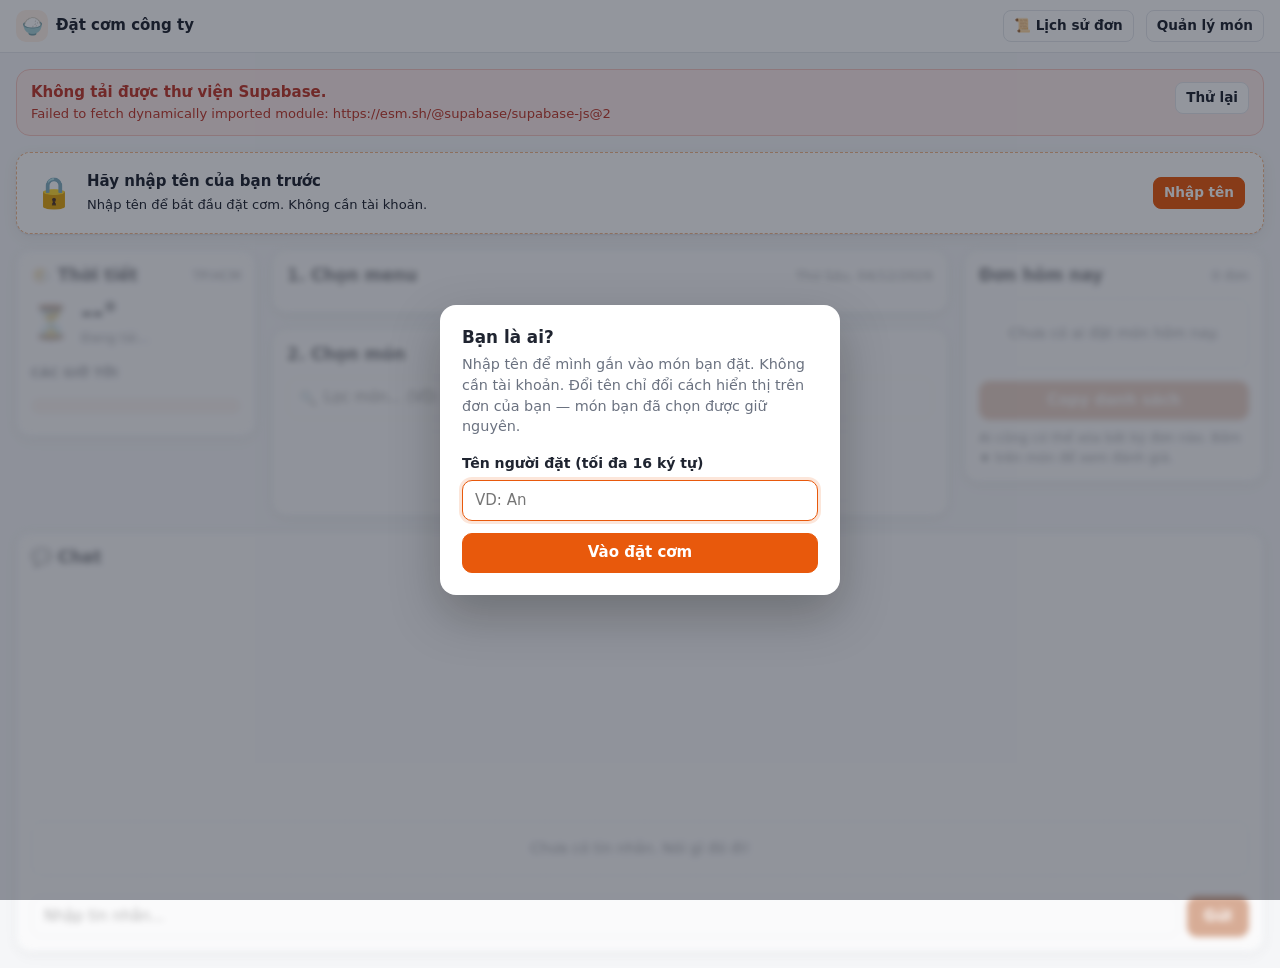
<file: index.html>
<!DOCTYPE html>
<html lang="vi">
<head>
  <meta charset="UTF-8" />
  <meta name="viewport" content="width=device-width, initial-scale=1" />
  <title>Đặt cơm công ty</title>
  <link rel="stylesheet" href="css/style.css" />
  <link rel="icon" href="data:image/svg+xml,<svg xmlns='http://www.w3.org/2000/svg' viewBox='0 0 100 100'><text y='.9em' font-size='90'>🍚</text></svg>" />
</head>
<body>
  <header class="topbar">
    <div class="brand">
      <span class="logo">🍚</span>
      <span class="text">Đặt cơm công ty</span>
    </div>
    <div class="spacer"></div>
    <button id="notifBtn" class="btn btn-ghost btn-sm notif-btn hidden" type="button"
            aria-pressed="false" title="Thông báo tin nhắn và nhắc đặt cơm">🔕</button>
    <button id="personChip" class="person-chip hidden" type="button" title="Đổi tên người đặt">
      <span class="name" id="personChipName"></span>
      <span class="hint">Đổi</span>
    </button>
    <a class="btn btn-ghost btn-sm" href="history.html">📜 Lịch sử đơn</a>
    <a class="btn btn-ghost btn-sm" href="setup.html">Quản lý món</a>
  </header>

  <main class="page">
    <div id="configBanner" class="banner banner-warn hidden">
      <div>
        <strong>Chưa cấu hình Supabase.</strong>
        Mở <code>js/config.js</code> và điền <code>SUPABASE_URL</code> +
        <code>SUPABASE_ANON_KEY</code>. Hướng dẫn chi tiết trong <code>docs/cai-dat.md</code>.
      </div>
    </div>

    <div id="errorBanner" class="banner banner-error hidden">
      <div style="flex:1">
        <strong id="errorTitle">Có lỗi xảy ra.</strong>
        <div id="errorMessage" class="small"></div>
      </div>
      <button id="retryBtn" class="btn btn-sm" type="button">Thử lại</button>
    </div>

    <div id="lockNotice" class="lock-notice hidden">
      <span class="lock-icon">🔒</span>
      <div>
        <strong>Hãy nhập tên của bạn trước</strong>
        <div class="small">Nhập tên để bắt đầu đặt cơm. Không cần tài khoản.</div>
      </div>
      <button type="button" class="btn btn-primary btn-sm" id="lockEnterBtn">Nhập tên</button>
    </div>

    <div class="layout locked" id="mainContent">
      <aside class="weather-panel">
        <div class="card weather-card">
          <div class="section-head">
            <h2>🌤️ Thời tiết</h2>
            <span class="small muted" id="weatherCity">TP.HCM</span>
          </div>
          <div class="weather-now">
            <span class="weather-icon" id="weatherIcon">⏳</span>
            <div class="weather-now-text">
              <div class="weather-temp" id="weatherTemp">--°</div>
              <div class="small muted" id="weatherLabel">Đang tải...</div>
            </div>
          </div>
          <div class="weather-meta" id="weatherMeta"></div>
          <div class="weather-subtitle">Các giờ tới</div>
          <div class="weather-hours" id="weatherHours"></div>
          <div class="weather-evening" id="weatherEvening"></div>
          <p class="small muted weather-updated" id="weatherUpdated"></p>
        </div>

        <div class="card top-dishes-card hidden" id="topDishesCard">
          <div class="section-head">
            <h2>🔥 Món đặt nhiều</h2>
            <span class="small muted">30 ngày</span>
          </div>
          <div class="top-dishes-list" id="topDishesList"></div>
        </div>
      </aside>

      <section>
        <div class="my-pick-bar hidden" id="myPickBar">
          <span class="my-pick-icon">🍱</span>
          <span class="my-pick-text" id="myPickText"></span>
          <span class="small muted">Bấm món khác để đổi</span>
        </div>

        <div class="card">
          <div class="section-head">
            <h2>1. Chọn menu</h2>
            <span class="small muted" id="todayLabel"></span>
          </div>
          <div class="menu-cards" id="menuCards"></div>
        </div>

        <div class="card">
          <div class="section-head">
            <h2 id="dishSectionTitle">2. Chọn món</h2>
            <span class="small muted" id="dishCount"></span>
          </div>

          <div class="banner banner-lock hidden" id="lockBanner">
            🔒 <span id="lockBannerText">Đã chốt đơn hôm nay.</span>
            <a href="history.html">Xem lịch sử đơn</a>
          </div>

          <button type="button" class="btn-spin-banner hidden" id="spinFab" title="Gợi ý món cho tui">
            <span class="spin-fab-icon">🎲</span>
            <span class="spin-fab-text">Gợi ý món cho tui!!!</span>
          </button>

          <div class="dish-search">
            <span class="dish-search-icon" aria-hidden="true">🔍</span>
            <input id="dishSearch" class="input dish-search-input" type="search"
                   placeholder="Lọc món... (VD: Cơm, gà, sườn)" autocomplete="off"
                   aria-label="Lọc món theo tên" />
            <button type="button" class="dish-search-clear hidden" id="dishSearchClear"
                    aria-label="Xoá lọc">✕</button>
          </div>
          <div class="weather-picks hidden" id="weatherPicks">
            <div class="weather-picks-head">
              <span class="weather-picks-title">🍽️ Món gợi ý theo thời tiết</span>
              <span class="small muted" id="weatherPicksWhen"></span>
            </div>
            <p class="small weather-picks-advice" id="weatherAdvice"></p>
            <div class="weather-picks-list" id="weatherPicksList"></div>
          </div>

          <div id="dishArea">
            <div class="empty-state">Chọn menu ở trên để xem danh sách món.</div>
          </div>        </div>
      </section>

      <aside class="order-panel">
        <div class="card">
          <div class="section-head">
            <h2>Đơn hôm nay</h2>
            <span class="small muted" id="orderCount">0 đơn</span>
          </div>
          <ul class="order-list" id="orderList"></ul>
          <div class="empty-state" id="orderEmpty">Chưa có ai đặt món hôm nay.</div>
          <div style="margin-top:12px">
            <button id="copyBtn" class="btn btn-primary btn-block" type="button" disabled>
              Copy danh sách
            </button>
          </div>
          <p class="small muted" style="margin:8px 0 0">
            Ai cũng có thể xóa bất kỳ đơn nào. Bấm ★ trên món để xem đánh giá.
          </p>
        </div>
      </aside>

      <aside class="chat-panel">
        <div class="card chat-card">
          <div class="section-head">
            <h2>💬 Chat</h2>
            <span class="small muted" id="chatCount"></span>
          </div>
          <div class="chat-list" id="chatList"></div>
          <div class="empty-state chat-empty" id="chatEmpty">Chưa có tin nhắn. Nói gì đó đi!</div>
          <form class="chat-form" id="chatForm">
            <input id="chatInput" class="input chat-input" type="text" maxlength="300"
                   placeholder="Nhập tin nhắn..." autocomplete="off" />
            <button type="submit" class="btn btn-primary chat-send" id="chatSendBtn"
                    aria-label="Gửi">Gửi</button>
          </form>
        </div>
      </aside>
    </div>
  </main>

  <div class="modal-backdrop hidden" id="nameModal">
    <form class="modal" id="nameForm">
      <h2 id="nameModalTitle">Bạn là ai?</h2>
      <p>Nhập tên để mình gắn vào món bạn đặt. Không cần tài khoản.
        Đổi tên chỉ đổi cách hiển thị trên đơn của bạn — món bạn đã chọn được giữ nguyên.</p>
      <div class="field">
        <label for="nameInput">Tên người đặt (tối đa 16 ký tự)</label>
        <input id="nameInput" class="input" type="text" maxlength="16" autocomplete="name"
               placeholder="VD: An" required />
      </div>
      <button class="btn btn-primary btn-block" type="submit">Vào đặt cơm</button>
    </form>
  </div>

  <div class="toast-wrap" id="toastWrap"></div>

  <div class="modal-backdrop hidden" id="confirmModal">
    <div class="modal modal-confirm" role="alertdialog" aria-modal="true" aria-labelledby="confirmTitle">
      <h2 id="confirmTitle"></h2>
      <p id="confirmMessage"></p>
      <div class="confirm-actions">
        <button type="button" class="btn btn-yes" id="confirmYes">YES</button>
        <button type="button" class="btn btn-no" id="confirmNo">NO</button>
      </div>
    </div>
  </div>

  <div class="modal-backdrop hidden" id="spinModal">
    <div class="modal modal-spin" role="dialog" aria-modal="true" aria-label="Gợi ý món">
      <button type="button" class="spin-close" id="spinCloseBtn" aria-label="Đóng">✕</button>

      <div class="spin-header">
        <p class="spin-kicker">LUCKY FOOD</p>
        <h2>Hôm nay ăn gì?</h2>
      </div>

      <div class="spin-stage">
        <div class="spin-pointer" aria-hidden="true"></div>
        <div class="spin-wheel" id="spinWheelInner">
          <canvas id="spinCanvas"></canvas>
        </div>
        <button type="button" class="spin-go" id="spinGoBtn">QUAY NGAY</button>
      </div>

      <div class="spin-dish-name" id="spinDishName">Bấm QUAY để xem vận may!</div>

      <div class="spin-result hidden" id="spinResult">
        <div class="spin-result-card" id="spinResultCard"></div>
        <div class="spin-result-actions" id="spinResultActions">
          <button type="button" class="btn btn-yes" id="spinYesBtn">YES, chốt món</button>
          <button type="button" class="btn btn-no" id="spinNoBtn">NO, quay lại</button>
        </div>
      </div>
    </div>
  </div>

  <div class="modal-backdrop hidden" id="reviewModal">
    <div class="modal modal-wide" role="dialog" aria-modal="true" aria-labelledby="reviewDishName">
      <div class="modal-head">
        <div>
          <p class="small muted" style="margin:0">Đánh giá món</p>
          <h2 id="reviewDishName"></h2>
        </div>
        <button type="button" class="btn btn-ghost btn-sm" id="reviewCloseBtn" aria-label="Đóng">✕</button>
      </div>

      <div class="review-summary" id="reviewSummary"></div>

      <div class="review-form">
        <div class="star-input" id="reviewStarsInput" role="group" aria-label="Chọn số sao">
          <button type="button" class="rate-star" data-value="1" title="1 sao">☆</button>
          <button type="button" class="rate-star" data-value="2" title="2 sao">☆</button>
          <button type="button" class="rate-star" data-value="3" title="3 sao">☆</button>
          <button type="button" class="rate-star" data-value="4" title="4 sao">☆</button>
          <button type="button" class="rate-star" data-value="5" title="5 sao">☆</button>
        </div>
        <div class="small muted" id="reviewHint">Chọn 1–5 sao để gửi đánh giá.</div>
        <textarea id="reviewComment" class="input" rows="2" maxlength="300"
                  placeholder="Nhận xét (không bắt buộc) — VD: cơm nóng, sườn mềm..."></textarea>
        <button type="button" class="btn btn-primary btn-block" id="reviewSubmitBtn">Gửi đánh giá</button>
      </div>

      <h3 style="margin:16px 0 8px">Bình luận</h3>
      <ul class="review-list" id="reviewList"></ul>
      <div class="empty-state" id="reviewEmpty">Chưa có đánh giá nào — hãy là người đầu tiên.</div>
    </div>
  </div>

  <div class="remind-overlay hidden" id="remindOverlay" role="dialog" aria-modal="true" aria-labelledby="remindTitle">
    <div class="remind-card">
      <div class="remind-emoji">🍚</div>
      <h2 id="remindTitle">Đặt cơm ae ơi!!!</h2>
      <p class="remind-sub">
        Hôm nay chốt lúc <b>18:00</b> — còn lại <b id="remindLeft">90</b> phút.
      </p>
      <div class="remind-actions">
        <button type="button" class="btn btn-primary btn-lg" id="remindGo">Đặt ngay</button>
        <button type="button" class="btn btn-ghost" id="remindLater">Để sau 15'</button>
      </div>
    </div>
  </div>

  <div class="toast-stack" id="toastStack" aria-live="polite"></div>

  <script type="module" src="js/app.js"></script>
</body>
</html>
</file>
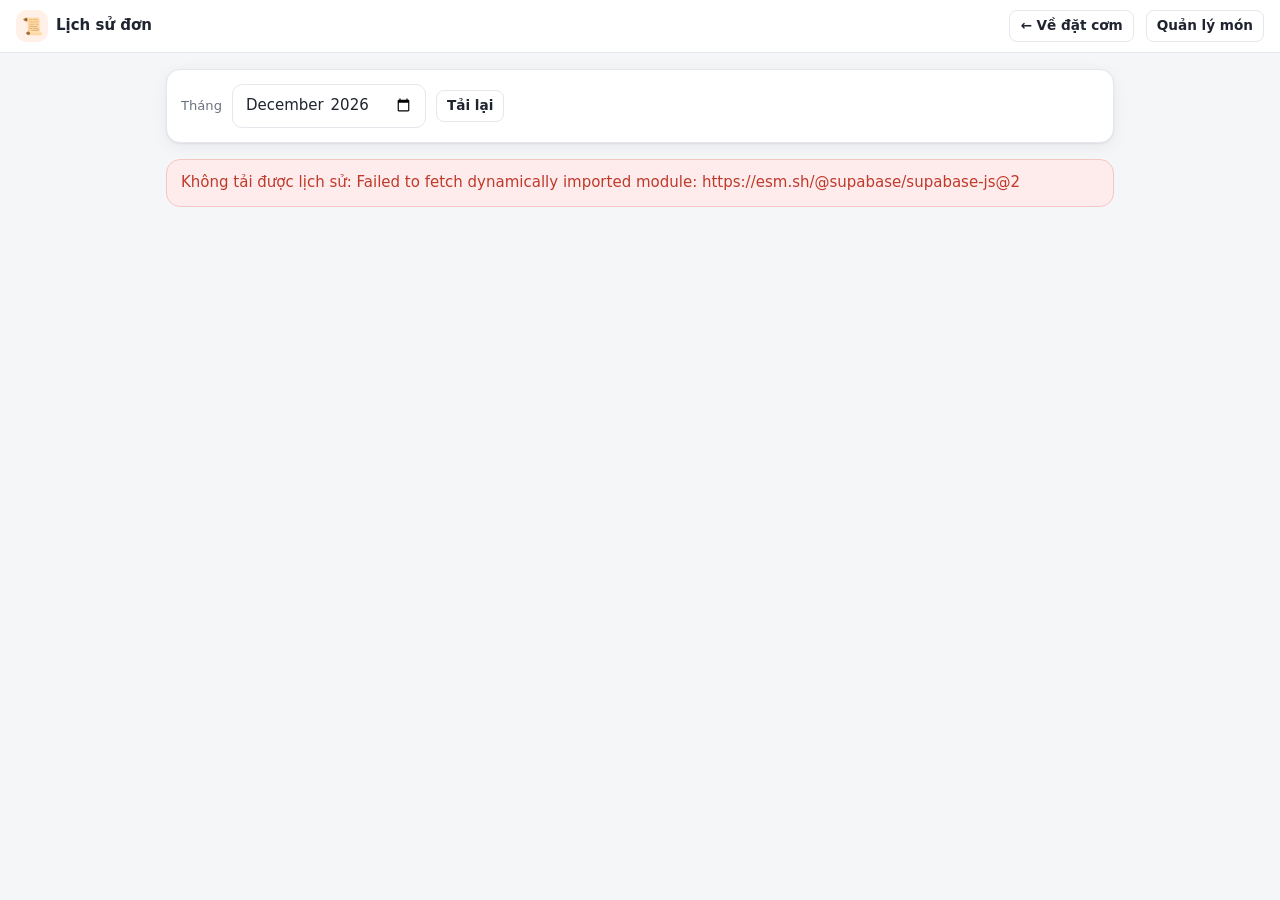
<file: history.html>
<!DOCTYPE html>
<html lang="vi">
<head>
  <meta charset="UTF-8" />
  <meta name="viewport" content="width=device-width, initial-scale=1" />
  <title>Lịch sử đơn — Đặt cơm công ty</title>
  <link rel="stylesheet" href="css/style.css" />
  <link rel="icon" href="data:image/svg+xml,<svg xmlns='http://www.w3.org/2000/svg' viewBox='0 0 100 100'><text y='.9em' font-size='90'>🍚</text></svg>" />
</head>
<body>
  <header class="topbar">
    <div class="brand">
      <span class="logo">📜</span>
      <span class="text">Lịch sử đơn</span>
    </div>
    <div class="spacer"></div>
    <a class="btn btn-ghost btn-sm" href="index.html">← Về đặt cơm</a>
    <a class="btn btn-ghost btn-sm" href="setup.html">Quản lý món</a>
  </header>

  <main class="page history-page">
    <div id="configBanner" class="banner banner-warn hidden">
      <div>
        <strong>Chưa cấu hình Supabase.</strong>
        Điền <code>SUPABASE_URL</code> + <code>SUPABASE_ANON_KEY</code> trong <code>js/config.js</code>.
      </div>
    </div>

    <div class="card history-toolbar">
      <label for="historyMonth" class="small muted">Tháng</label>
      <input type="month" id="historyMonth" class="input" />
      <button type="button" class="btn btn-ghost btn-sm" id="historyReload">Tải lại</button>
      <span class="small muted history-summary" id="historySummary"></span>
    </div>

    <div id="historyList" class="history-list"></div>
    <div class="empty-state hidden" id="historyEmpty">Không có đơn nào trong tháng này.</div>
  </main>

  <script type="module" src="js/history.js"></script>
</body>
</html>
</file>
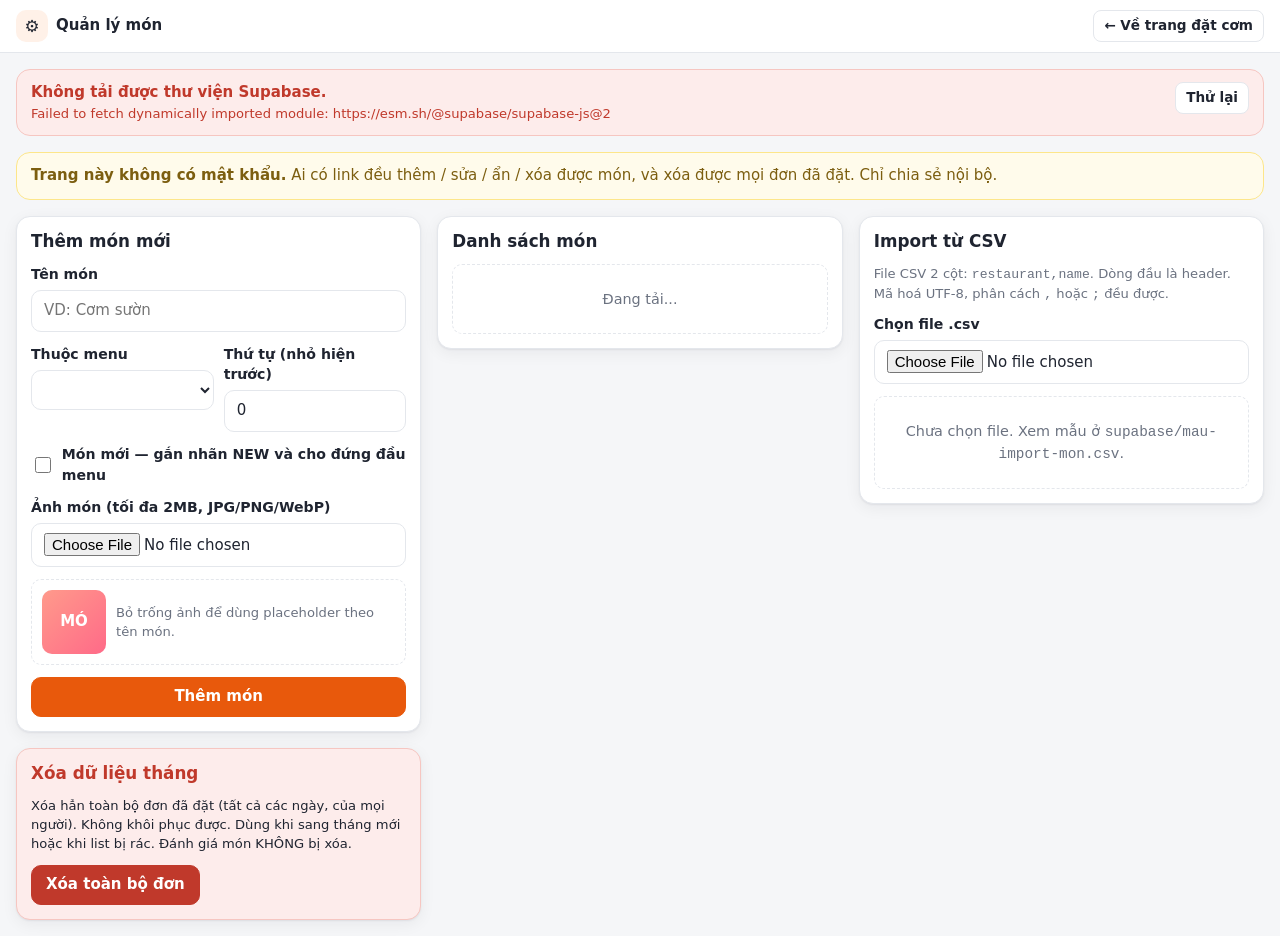
<file: setup.html>
<!DOCTYPE html>
<html lang="vi">
<head>
  <meta charset="UTF-8" />
  <meta name="viewport" content="width=device-width, initial-scale=1" />
  <title>Quản lý món — Đặt cơm công ty</title>
  <link rel="stylesheet" href="css/style.css" />
  <link rel="icon" href="data:image/svg+xml,<svg xmlns='http://www.w3.org/2000/svg' viewBox='0 0 100 100'><text y='.9em' font-size='90'>🍚</text></svg>" />
</head>
<body>
  <header class="topbar">
    <div class="brand">
      <span class="logo">⚙️</span>
      <span class="text">Quản lý món</span>
    </div>
    <div class="spacer"></div>
    <a class="btn btn-ghost btn-sm" href="index.html">← Về trang đặt cơm</a>
  </header>

  <main class="page">
    <div id="configBanner" class="banner banner-warn hidden">
      <div>
        <strong>Chưa cấu hình Supabase.</strong>
        Mở <code>js/config.js</code> và điền <code>SUPABASE_URL</code> +
        <code>SUPABASE_ANON_KEY</code>. Hướng dẫn chi tiết trong <code>docs/cai-dat.md</code>.
      </div>
    </div>

    <div id="errorBanner" class="banner banner-error hidden">
      <div style="flex:1">
        <strong id="errorTitle">Có lỗi xảy ra.</strong>
        <div id="errorMessage" class="small"></div>
      </div>
      <button id="retryBtn" class="btn btn-sm" type="button">Thử lại</button>
    </div>

    <div class="banner banner-warn" id="securityNote">
      <div>
        <strong>Trang này không có mật khẩu.</strong>
        Ai có link đều thêm / sửa / ẩn / xóa được món, và xóa được mọi đơn đã đặt.
        Chỉ chia sẻ nội bộ.
      </div>
    </div>

    <div class="setup-grid">
      <section class="card setup-card">
        <div class="section-head">
          <h2 id="formTitle">Thêm món mới</h2>
          <button id="cancelEditBtn" class="btn btn-ghost btn-sm hidden" type="button">Hủy sửa</button>
        </div>

        <form id="dishForm">
          <div class="field">
            <label for="dishName">Tên món</label>
            <input id="dishName" class="input" type="text" maxlength="80" required
                   placeholder="VD: Cơm sườn" />
          </div>
          <div class="form-row">
            <div class="field">
              <label for="dishRestaurant">Thuộc menu</label>
              <select id="dishRestaurant" class="select" required></select>
            </div>
            <div class="field">
              <label for="dishSort">Thứ tự (nhỏ hiện trước)</label>
              <input id="dishSort" class="input" type="number" step="1" value="0" />
            </div>
          </div>
          <div class="field">
            <label class="check-line">
              <input id="dishIsNew" type="checkbox" />
              <span>Món mới — gắn nhãn <b>NEW</b> và cho đứng đầu menu</span>
            </label>
          </div>
          <div class="field">
            <label for="dishImage">Ảnh món (tối đa 2MB, JPG/PNG/WebP)</label>
            <input id="dishImage" class="input" type="file" accept="image/*" />
          </div>

          <div class="preview-box" style="margin-bottom:12px">
            <div class="thumb" id="previewThumb">
              <img alt="" style="display:none" />
              <div class="placeholder">?</div>
            </div>
            <div class="small muted" id="previewHint">
              Bỏ trống ảnh để dùng placeholder theo tên món.
            </div>
          </div>

          <button class="btn btn-primary btn-block" type="submit" id="submitBtn">Thêm món</button>
        </form>
      </section>

      <section class="card setup-card">
        <div class="section-head">
          <h2>Danh sách món</h2>
          <span class="small muted" id="totalCount"></span>
        </div>
        <div id="dishManageArea">
          <div class="empty-state">Đang tải...</div>
        </div>
      </section>

      <section class="card setup-card">
        <div class="section-head">
          <h2>Import từ CSV</h2>
          <span class="small muted" id="csvCount"></span>
        </div>

        <p class="small muted" style="margin:0 0 10px">
          File CSV 2 cột: <code>restaurant,name</code>. Dòng đầu là header.
          Mã hoá UTF-8, phân cách <code>,</code> hoặc <code>;</code> đều được.
        </p>

        <div class="field">
          <label for="csvFile">Chọn file .csv</label>
          <input id="csvFile" class="input" type="file" accept=".csv,text/csv" />
        </div>

        <div id="csvPreview" class="csv-preview hidden">
          <div class="csv-summary" id="csvSummary"></div>
          <div class="csv-table-wrap">
            <table class="csv-table">
              <thead>
                <tr><th>#</th><th>Quán</th><th>Tên món</th><th>Trạng thái</th></tr>
              </thead>
              <tbody id="csvRows"></tbody>
            </table>
          </div>
          <div class="csv-actions">
            <button type="button" class="btn btn-primary" id="csvImportBtn" disabled>
              Nhập 0 món
            </button>
            <button type="button" class="btn btn-ghost" id="csvClearBtn">Huỷ</button>
          </div>
        </div>

        <div class="empty-state" id="csvEmpty">
          Chưa chọn file. Xem mẫu ở <code>supabase/mau-import-mon.csv</code>.
        </div>
      </section>

      <section class="card setup-card danger-zone">
        <div class="section-head">
          <h2>Xóa dữ liệu tháng</h2>
        </div>
        <p class="small" style="margin:0 0 12px">
          Xóa hẳn toàn bộ đơn đã đặt (tất cả các ngày, của mọi người). Không khôi phục được.
          Dùng khi sang tháng mới hoặc khi list bị rác. Đánh giá món KHÔNG bị xóa.
        </p>
        <button id="purgeBtn" class="btn btn-danger" type="button">Xóa toàn bộ đơn</button>
      </section>
    </div>
  </main>

  <div class="toast-wrap" id="toastWrap"></div>

  <script type="module" src="js/setup.js"></script>
</body>
</html>
</file>
<file: css/style.css>
:root {
  --bg: #f5f6f8;
  --surface: #ffffff;
  --border: #e4e7ec;
  --text: #1f2430;
  --muted: #6b7280;
  --primary: #e8590c;
  --primary-dark: #c44b06;
  --primary-soft: #fff1e8;
  --success: #15803d;
  --success-soft: #e8f7ee;
  --danger: #c0392b;
  --danger-soft: #fdeceb;
  --radius: 14px;
  --shadow: 0 1px 2px rgba(16, 24, 40, .06), 0 4px 16px rgba(16, 24, 40, .06);
}

* { box-sizing: border-box; }

html, body {
  margin: 0;
  padding: 0;
}

body {
  background: var(--bg);
  color: var(--text);
  font-family: system-ui, -apple-system, "Segoe UI", Roboto, "Helvetica Neue", Arial, sans-serif;
  font-size: 15px;
  line-height: 1.45;
  -webkit-text-size-adjust: 100%;
}

h1, h2, h3 { margin: 0; line-height: 1.25; }
h1 { font-size: 1.15rem; }
h2 { font-size: 1.05rem; }
h3 { font-size: .95rem; }

a { color: var(--primary); text-decoration: none; }
a:hover { text-decoration: underline; }

button { font: inherit; cursor: pointer; }

/* ---------- Layout chung ---------- */

.topbar {
  position: sticky;
  top: 0;
  z-index: 20;
  display: flex;
  align-items: center;
  gap: 12px;
  padding: 10px 16px;
  background: var(--surface);
  border-bottom: 1px solid var(--border);
}

.topbar .brand {
  display: flex;
  align-items: center;
  gap: 8px;
  font-weight: 700;
  white-space: nowrap;
}

.topbar .brand .logo {
  display: grid;
  place-items: center;
  width: 32px;
  height: 32px;
  border-radius: 10px;
  background: var(--primary-soft);
  font-size: 1.05rem;
}

.topbar .spacer { flex: 1; }

.person-chip {
  display: inline-flex;
  align-items: center;
  gap: 6px;
  padding: 6px 12px;
  border: 1px solid var(--border);
  border-radius: 999px;
  background: var(--surface);
  color: var(--text);
  max-width: 46vw;
}

.person-chip .name {
  overflow: hidden;
  text-overflow: ellipsis;
  white-space: nowrap;
  font-weight: 600;
}

.person-chip .hint { color: var(--muted); font-size: .8rem; font-weight: 400; }

.page {
  max-width: 1800px;
  margin: 0 auto;
  padding: 16px;
}

.layout {
  display: grid;
  grid-template-columns: 260px minmax(0, 1fr) 320px 330px;
  gap: 16px;
  align-items: start;
}

.weather-panel,
.order-panel,
.chat-panel {
  position: sticky;
  top: 68px;
  display: flex;
  flex-direction: column;
}

.card {
  background: var(--surface);
  border: 1px solid var(--border);
  border-radius: var(--radius);
  box-shadow: var(--shadow);
  padding: 14px;
}

.card + .card { margin-top: 16px; }

.section-head {
  display: flex;
  align-items: center;
  justify-content: space-between;
  gap: 8px;
  margin-bottom: 12px;
}

.muted { color: var(--muted); }
.small { font-size: .82rem; }
.hidden { display: none !important; }

/* ---------- Banner ---------- */

.banner {
  display: flex;
  gap: 10px;
  align-items: flex-start;
  padding: 12px 14px;
  border-radius: var(--radius);
  margin-bottom: 16px;
  border: 1px solid;
}

.banner-warn {
  background: #fffbeb;
  border-color: #fde68a;
  color: #7c5e10;
}

.banner-error {
  background: var(--danger-soft);
  border-color: #f6c6c1;
  color: var(--danger);
}

.banner code {
  background: rgba(0, 0, 0, .06);
  padding: 1px 5px;
  border-radius: 4px;
  font-size: .85em;
}

/* ---------- Buttons ---------- */

.btn {
  display: inline-flex;
  align-items: center;
  justify-content: center;
  gap: 6px;
  padding: 8px 14px;
  border-radius: 10px;
  border: 1px solid var(--border);
  background: var(--surface);
  color: var(--text);
  font-weight: 600;
  transition: background .15s, border-color .15s, transform .05s;
  white-space: nowrap;
}

.btn:hover:not(:disabled) { background: #f3f4f6; }
.btn:active:not(:disabled) { transform: scale(.98); }
.btn:disabled { opacity: .5; cursor: not-allowed; }

.btn-primary {
  background: var(--primary);
  border-color: var(--primary);
  color: #fff;
}
.btn-primary:hover:not(:disabled) { background: var(--primary-dark); border-color: var(--primary-dark); }

.btn-danger {
  background: var(--danger);
  border-color: var(--danger);
  color: #fff;
}
.btn-danger:hover:not(:disabled) { background: #a13226; border-color: #a13226; }

.btn-ghost { background: transparent; }
.btn-ghost:hover:not(:disabled) { background: #f3f4f6; }

.btn-sm { padding: 5px 10px; font-size: .85rem; border-radius: 8px; }

.btn-block { width: 100%; }

/* ---------- Menu quán ---------- */

.menu-cards {
  display: grid;
  grid-template-columns: repeat(2, minmax(0, 1fr));
  gap: 12px;
}

.menu-card {
  display: flex;
  flex-direction: column;
  gap: 6px;
  padding: 18px 16px;
  border: 2px solid var(--border);
  border-radius: var(--radius);
  background: var(--surface);
  text-align: left;
  transition: border-color .15s, background .15s, box-shadow .15s;
}

.menu-card:hover { border-color: #f3b98d; box-shadow: var(--shadow); }

.menu-card.active {
  border-color: var(--primary);
  background: var(--primary-soft);
}

.menu-card .menu-name { font-size: 1.1rem; font-weight: 700; }
.menu-card .menu-meta { color: var(--muted); font-size: .85rem; }

/* ---------- Grid món ---------- */

.dish-grid {
  display: grid;
  grid-template-columns: repeat(auto-fill, minmax(160px, 1fr));
  gap: 12px;
}

.dish-card {
  position: relative;
  display: flex;
  flex-direction: column;
  border: 1px solid var(--border);
  border-radius: var(--radius);
  background: var(--surface);
  overflow: hidden;
  transition: border-color .15s, box-shadow .15s;
}

.dish-card:hover { box-shadow: var(--shadow); }
.dish-card.selected { border-color: var(--success); box-shadow: 0 0 0 1px var(--success) inset; }

/* ---------- Món NEW ---------- */

@property --new-angle {
  syntax: "<angle>";
  initial-value: 0deg;
  inherits: false;
}

.dish-card.is-new {
  border: 2px solid transparent;
  background:
    linear-gradient(var(--surface), var(--surface)) padding-box,
    conic-gradient(from var(--new-angle), #f43f5e, #f97316, #eab308, #22c55e, #06b6d4, #3b82f6, #a855f7, #f43f5e) border-box;
  animation: new-border-spin 4s linear infinite;
  box-shadow: 0 0 18px rgba(244, 63, 94, .28), 0 0 32px rgba(168, 85, 247, .18);
}

.dish-card.is-new.selected {
  box-shadow: 0 0 0 2px var(--success), 0 0 18px rgba(244, 63, 94, .28);
}

@keyframes new-border-spin {
  to { --new-angle: 360deg; }
}

.new-badge {
  position: absolute;
  top: 8px;
  left: 8px;
  z-index: 2;
  padding: 3px 9px;
  border-radius: 999px;
  background: linear-gradient(120deg, #f43f5e, #f97316 40%, #a855f7);
  color: #fff;
  font-size: .68rem;
  font-weight: 900;
  letter-spacing: .09em;
  box-shadow: 0 0 0 2px rgba(255, 255, 255, .8), 0 0 14px rgba(244, 63, 94, .75);
  animation: new-badge-glow 1.8s ease-in-out infinite;
}

@keyframes new-badge-glow {
  0%, 100% { box-shadow: 0 0 0 2px rgba(255, 255, 255, .8), 0 0 10px rgba(244, 63, 94, .6); }
  50% { box-shadow: 0 0 0 2px rgba(255, 255, 255, .95), 0 0 22px rgba(244, 63, 94, .95); }
}

.dish-card.is-new .dish-badge { top: auto; bottom: 8px; left: auto; right: 52px; }

.dish-thumb {
  position: relative;
  width: 100%;
  aspect-ratio: 4 / 3;
  background: #eef0f3;
  overflow: hidden;
}

.dish-thumb img {
  display: block;
  width: 100%;
  height: 100%;
  object-fit: cover;
}

.dish-thumb .placeholder {
  position: absolute;
  inset: 0;
  display: none;
  align-items: center;
  justify-content: center;
  color: #fff;
  font-size: 1.8rem;
  font-weight: 800;
  letter-spacing: .04em;
  text-shadow: 0 1px 4px rgba(0, 0, 0, .25);
}

.dish-body {
  display: flex;
  align-items: flex-start;
  gap: 8px;
  padding: 10px 10px 12px;
}

.dish-name {
  flex: 1;
  min-width: 0;
  font-weight: 600;
  font-size: .92rem;
  word-break: break-word;
}

.add-btn {
  flex: none;
  display: grid;
  place-items: center;
  width: 34px;
  height: 34px;
  border-radius: 50%;
  border: none;
  background: var(--primary);
  color: #fff;
  font-size: 1.25rem;
  font-weight: 700;
  line-height: 1;
  transition: background .15s, transform .05s;
}

.add-btn:hover:not(:disabled) { background: var(--primary-dark); }
.add-btn:active:not(:disabled) { transform: scale(.94); }
.add-btn:disabled { cursor: default; }

.add-btn.done {
  background: var(--success-soft);
  color: var(--success);
  font-size: .95rem;
}

.dish-badge {
  position: absolute;
  top: 8px;
  left: 8px;
  padding: 3px 8px;
  border-radius: 999px;
  background: var(--success);
  color: #fff;
  font-size: .72rem;
  font-weight: 700;
}

/* ---------- Panel danh sách ---------- */

.order-list {
  list-style: none;
  margin: 0;
  padding: 0;
  max-height: min(58vh, 620px);
  overflow-y: auto;
  border: 1px solid var(--border);
  border-radius: 10px;
}

.order-list:empty { display: none; }

.order-item {
  display: flex;
  align-items: flex-start;
  gap: 8px;
  padding: 9px 10px;
  border-bottom: 1px solid var(--border);
  font-size: .9rem;
}

.order-item:last-child { border-bottom: none; }

.order-item.mine { background: var(--success-soft); }

.order-item .order-text {
  flex: 1;
  min-width: 0;
  word-break: break-word;
}

.order-item .order-text b { font-weight: 600; }

.order-item .del-btn {
  flex: none;
  border: none;
  background: transparent;
  color: var(--muted);
  font-size: 1rem;
  padding: 2px 6px;
  border-radius: 6px;
}

.order-item .del-btn:hover { background: var(--danger-soft); color: var(--danger); }

.empty-state {
  padding: 24px 12px;
  text-align: center;
  color: var(--muted);
  font-size: .9rem;
  border: 1px dashed var(--border);
  border-radius: 10px;
}

/* ---------- Form ---------- */

.field { display: flex; flex-direction: column; gap: 6px; margin-bottom: 12px; }
.field label { font-weight: 600; font-size: .88rem; }

.input, .select, textarea.input {
  width: 100%;
  padding: 9px 12px;
  border: 1px solid var(--border);
  border-radius: 10px;
  background: var(--surface);
  font: inherit;
  color: var(--text);
}

.input:focus, .select:focus {
  outline: none;
  border-color: var(--primary);
  box-shadow: 0 0 0 3px rgba(232, 89, 12, .15);
}

.form-row { display: flex; gap: 10px; flex-wrap: wrap; }
.form-row > * { flex: 1 1 160px; }

/* ---------- Modal ---------- */

.modal-backdrop {
  position: fixed;
  inset: 0;
  z-index: 50;
  display: flex;
  align-items: center;
  justify-content: center;
  padding: 16px;
  background: rgba(17, 24, 39, .45);
}

.modal-backdrop.hidden { display: none; }

/* Modal xác nhận luôn nằm TRÊN mọi modal khác (đánh giá, vòng quay). */
#confirmModal { z-index: 90; background: rgba(17, 24, 39, .55); }
#confirmModal .modal { box-shadow: 0 24px 60px rgba(0, 0, 0, .35); position: relative; z-index: 1; }

.modal {
  width: 100%;
  max-width: 400px;
  background: var(--surface);
  border-radius: 16px;
  padding: 22px;
  box-shadow: 0 20px 50px rgba(0, 0, 0, .25);
}

.modal h2 { margin-bottom: 6px; }
.modal p { margin: 0 0 16px; color: var(--muted); font-size: .9rem; }

/* ---------- Đánh giá món ---------- */

.star-btn {
  position: absolute;
  right: 8px;
  bottom: 8px;
  display: inline-flex;
  align-items: center;
  gap: 4px;
  padding: 4px 9px 4px 7px;
  border: none;
  border-radius: 999px;
  background: rgba(17, 24, 39, .62);
  color: #fff;
  font-size: .8rem;
  font-weight: 700;
  backdrop-filter: blur(3px);
  transition: background .15s, transform .05s;
}

.star-btn:hover { background: rgba(17, 24, 39, .82); }
.star-btn:active { transform: scale(.95); }
.star-btn .star-icon { color: #fbbf24; font-size: .95rem; line-height: 1; }
.star-btn .star-score { letter-spacing: .01em; }
.star-btn .star-score.hidden { display: none; }
.star-btn:not(.has-score) { padding: 5px; border-radius: 50%; }

.modal-wide {
  max-width: 520px;
  max-height: min(88vh, 720px);
  display: flex;
  flex-direction: column;
  overflow: hidden;
}

.modal-head {
  display: flex;
  align-items: flex-start;
  justify-content: space-between;
  gap: 10px;
  margin-bottom: 10px;
}

.modal-head h2 { margin-top: 2px; }

.review-summary {
  display: flex;
  align-items: center;
  gap: 8px;
  padding: 10px 12px;
  border-radius: 10px;
  background: #fffaf3;
  border: 1px solid #fde8c8;
  font-size: .9rem;
}

.review-summary .big-score { font-size: 1.35rem; font-weight: 800; color: var(--primary); }
.review-summary .summary-stars { color: #f59e0b; letter-spacing: .06em; }

.review-form {
  display: flex;
  flex-direction: column;
  gap: 8px;
  margin-top: 12px;
  padding-bottom: 12px;
  border-bottom: 1px solid var(--border);
}

.star-input { display: flex; gap: 2px; }

.rate-star {
  border: none;
  background: transparent;
  font-size: 1.9rem;
  line-height: 1;
  padding: 0 2px;
  color: #d1d5db;
  transition: color .12s, transform .08s;
}

.rate-star.on { color: #f59e0b; }
.rate-star:hover { transform: scale(1.08); }

.review-form textarea.input { resize: vertical; min-height: 52px; }

.review-list {
  list-style: none;
  margin: 0;
  padding: 0;
  overflow-y: auto;
  flex: 1;
  min-height: 0;
}

.review-item {
  padding: 10px 0;
  border-bottom: 1px solid var(--border);
}

.review-item:last-child { border-bottom: none; }

.review-head {
  display: flex;
  align-items: center;
  gap: 8px;
  font-size: .85rem;
}

.review-stars { color: #f59e0b; letter-spacing: .04em; flex: none; }
.review-author { font-weight: 600; }
.review-time { color: var(--muted); font-size: .78rem; margin-left: auto; }

.review-comment {
  margin-top: 4px;
  font-size: .9rem;
  word-break: break-word;
  white-space: pre-wrap;
}

/* ---------- Khoá trang khi chưa nhập tên ---------- */

.lock-notice {
  display: flex;
  align-items: center;
  gap: 14px;
  margin-bottom: 16px;
  padding: 18px;
  border-radius: var(--radius);
  background: var(--surface);
  border: 1px dashed #f3b98d;
  box-shadow: var(--shadow);
}

.lock-notice .lock-icon { font-size: 1.9rem; }
.lock-notice > div { flex: 1; min-width: 0; }
.lock-notice strong { display: block; margin-bottom: 2px; }

.layout.locked {
  position: relative;
  filter: blur(3px) grayscale(.4);
  opacity: .5;
  pointer-events: none;
  user-select: none;
}

/* ---------- Món đã chọn của tôi ---------- */

.my-pick-bar {
  display: flex;
  align-items: center;
  gap: 10px;
  margin-bottom: 16px;
  padding: 12px 14px;
  border-radius: var(--radius);
  background: linear-gradient(135deg, #fff7ed, #ffe8d6);
  border: 1px solid #fbd0a8;
  box-shadow: var(--shadow);
  font-size: .92rem;
}

.my-pick-bar .my-pick-icon { font-size: 1.3rem; }
.my-pick-bar .my-pick-text { flex: 1; min-width: 0; font-weight: 600; }

.dish-card.dimmed .dish-thumb { filter: saturate(.55) brightness(.94); }
.dish-card.dimmed .dish-name { color: var(--muted); }

.add-btn.busy { background: #9ca3af; }

/* ---------- Confirm YES / NO ---------- */

.modal-confirm { max-width: 420px; }

.confirm-actions {
  display: flex;
  gap: 10px;
  margin-top: 18px;
}

.confirm-actions .btn {
  flex: 1;
  padding: 11px 14px;
  font-size: 1rem;
  font-weight: 800;
  letter-spacing: .04em;
  border-radius: 12px;
}

.btn-yes {
  background: var(--success);
  border-color: var(--success);
  color: #fff;
}
.btn-yes:hover:not(:disabled) { background: #116932; border-color: #116932; }

.btn-no {
  background: #fff;
  border-color: #d1d5db;
  color: #374151;
}
.btn-no:hover:not(:disabled) { background: #f3f4f6; }

/* ---------- Lucky spin (Gợi ý món) ---------- */

.btn-spin-banner {
  display: flex;
  align-items: center;
  justify-content: center;
  gap: 10px;
  width: 100%;
  padding: 14px 18px;
  margin-bottom: 12px;
  border: none;
  border-radius: 12px;
  background: linear-gradient(120deg, #f43f5e, #f97316 35%, #eab308 62%, #a855f7);
  background-size: 220% 220%;
  color: #fff;
  font-weight: 900;
  font-size: 1rem;
  letter-spacing: .02em;
  text-shadow: 0 1px 3px rgba(0, 0, 0, .28);
  box-shadow: 0 6px 18px rgba(244, 63, 94, .35), 0 2px 6px rgba(0, 0, 0, .12);
  animation: fab-hue 6s ease-in-out infinite;
  transition: transform .12s, box-shadow .15s;
}

.btn-spin-banner:hover {
  transform: translateY(-1px);
  box-shadow: 0 10px 24px rgba(244, 63, 94, .45), 0 3px 8px rgba(0, 0, 0, .16);
}

.btn-spin-banner:active { transform: scale(.985); }
.btn-spin-banner .spin-fab-icon { font-size: 1.35rem; animation: fab-wiggle 2.4s ease-in-out infinite; }

@keyframes fab-hue {
  0%, 100% { background-position: 0% 50%; }
  50% { background-position: 100% 50%; }
}

@keyframes fab-wiggle {
  0%, 88%, 100% { rotate: 0deg; }
  92% { rotate: -18deg; }
  96% { rotate: 14deg; }
}

.modal-spin {
  position: relative;
  width: min(680px, 96vw);
  max-width: none;
  max-height: calc(100vh - 24px);
  overflow-y: auto;
  padding: 26px 22px 22px;
  background: linear-gradient(180deg, #1e1033, #2b1147 60%, #1b1030);
  color: #f5f3ff;
  border: 1px solid rgba(168, 85, 247, .35);
  box-shadow: 0 24px 60px rgba(88, 28, 135, .5);
  scrollbar-width: none;
  -ms-overflow-style: none;
}

.modal-spin::-webkit-scrollbar { width: 0; height: 0; display: none; }

.spin-close {
  position: absolute;
  top: 12px;
  right: 12px;
  width: 32px;
  height: 32px;
  display: grid;
  place-items: center;
  border: none;
  border-radius: 50%;
  background: rgba(255, 255, 255, .1);
  color: #e9d5ff;
  font-size: 1rem;
  line-height: 1;
  z-index: 5;
}

.spin-close:hover { background: rgba(255, 255, 255, .2); }

.spin-header { text-align: center; margin-bottom: 12px; }
.spin-header h2 { color: #fde68a; font-size: 1.3rem; }

.spin-kicker {
  margin: 0 0 2px;
  color: #c4b5fd;
  font-weight: 800;
  font-size: .72rem;
  letter-spacing: .16em;
}

.spin-dish-name {
  text-align: center;
  font-weight: 700;
  font-size: 1rem;
  color: #fde68a;
  margin: 14px 0 0;
  min-height: 1.4em;
}

.spin-stage {
  position: relative;
  width: min(520px, 88vw);
  max-height: 62vh;
  aspect-ratio: 1;
  margin: 0 auto;
}

.spin-wheel {
  width: 100%;
  height: 100%;
  border-radius: 50%;
  padding: 6px;
  background: conic-gradient(
    from 0deg,
    #f43f5e, #f97316, #eab308, #22c55e, #06b6d4, #3b82f6, #a855f7, #ec4899, #f43f5e
  );
  box-shadow: 0 0 0 4px rgba(255, 255, 255, .08), 0 0 40px rgba(168, 85, 247, .45);
  transition: transform 3.6s cubic-bezier(.07, .62, .06, 1);
  will-change: transform;
}

.spin-wheel canvas {
  display: block;
  width: 100%;
  height: 100%;
  border-radius: 50%;
  background: #2b1147;
}

.spin-pointer {
  position: absolute;
  top: -10px;
  left: 50%;
  width: 0;
  height: 0;
  transform: translateX(-50%);
  border-left: 15px solid transparent;
  border-right: 15px solid transparent;
  border-top: 26px solid #fde68a;
  filter: drop-shadow(0 3px 4px rgba(0, 0, 0, .45));
  z-index: 3;
}

.spin-go {
  position: absolute;
  top: 50%;
  left: 50%;
  transform: translate(-50%, -50%);
  z-index: 2;
  width: 88px;
  height: 88px;
  border-radius: 50%;
  border: 3px solid #fff;
  background: radial-gradient(circle at 30% 25%, #fb7185, #e11d48 70%);
  color: #fff;
  font-weight: 900;
  font-size: .82rem;
  letter-spacing: .04em;
  box-shadow: 0 6px 18px rgba(225, 29, 72, .55);
  transition: transform .12s, box-shadow .15s;
}

.spin-go:hover:not(:disabled) { transform: translate(-50%, -50%) scale(1.06); }
.spin-go:active:not(:disabled) { transform: translate(-50%, -50%) scale(.95); }
.spin-go:disabled { cursor: default; opacity: .85; }
.spin-go.spinning { animation: spin-go-pulse 1s ease-in-out infinite; }

@keyframes spin-go-pulse {
  0%, 100% { box-shadow: 0 6px 18px rgba(225, 29, 72, .55), 0 0 0 0 rgba(253, 230, 138, .55); }
  50% { box-shadow: 0 6px 18px rgba(225, 29, 72, .55), 0 0 0 14px rgba(253, 230, 138, 0); }
}

.spin-result { margin-top: 16px; }

.spin-result-card {
  display: flex;
  gap: 14px;
  align-items: center;
  padding: 12px 14px;
  border-radius: 14px;
  background: rgba(255, 255, 255, .07);
  border: 1px solid rgba(253, 230, 138, .35);
}

.spin-result-actions {
  display: flex;
  gap: 10px;
  margin-top: 12px;
}

.spin-result-actions .btn {
  flex: 1;
  padding: 12px 14px;
  border-radius: 12px;
  font-weight: 800;
  letter-spacing: .03em;
}

.spin-result-thumb {
  position: relative;
  flex: none;
  width: 72px;
  height: 72px;
  border-radius: 12px;
  overflow: hidden;
  background: #3b1d63;
}

.spin-result-thumb img { width: 100%; height: 100%; object-fit: cover; display: block; }

.spin-result-thumb .placeholder {
  position: absolute;
  inset: 0;
  display: none;
  align-items: center;
  justify-content: center;
  color: #fff;
  font-weight: 800;
}

.spin-result-name { font-weight: 800; font-size: 1.15rem; color: #fde68a; }
.spin-result-sub { font-size: .88rem; color: #d8b4fe; }

/* ---------- Lọc món ---------- */

.dish-search {
  position: relative;
  margin-bottom: 12px;
}

.dish-search-icon {
  position: absolute;
  left: 12px;
  top: 50%;
  transform: translateY(-50%);
  font-size: .9rem;
  opacity: .65;
  pointer-events: none;
}

.dish-search-input {
  padding-left: 36px;
  padding-right: 36px;
}

.dish-search-input::-webkit-search-cancel-button { display: none; }

.dish-search-clear {
  position: absolute;
  right: 8px;
  top: 50%;
  transform: translateY(-50%);
  width: 24px;
  height: 24px;
  display: grid;
  place-items: center;
  border: none;
  border-radius: 50%;
  background: #eef0f3;
  color: var(--muted);
  font-size: .75rem;
  line-height: 1;
}

.dish-search-clear:hover { background: #e2e5ea; color: var(--text); }

/* ---------- Chat ---------- */

.chat-card {
  display: flex;
  flex-direction: column;
  height: calc(100vh - 100px);
  min-height: 360px;
}

.chat-list {
  display: flex;
  flex-direction: column;
  gap: 8px;
  flex: 1;
  min-height: 0;
  max-height: none;
  overflow-y: auto;
  padding: 4px 2px;
  scrollbar-width: thin;
}

.chat-empty { margin: 0 0 10px; padding: 16px 12px; }

.chat-msg { display: flex; }
.chat-msg.mine { justify-content: flex-end; }

.chat-bubble {
  max-width: 88%;
  padding: 7px 10px 6px;
  border-radius: 12px;
  background: #f3f4f6;
  border: 1px solid #e9eaee;
  font-size: .88rem;
  word-break: break-word;
}

.chat-msg.mine .chat-bubble {
  background: var(--primary-soft);
  border-color: #fbd0a8;
}

.chat-author {
  font-weight: 700;
  font-size: .78rem;
  color: var(--primary);
  margin-bottom: 2px;
}

.chat-text { white-space: pre-wrap; }

.chat-meta {
  display: flex;
  align-items: center;
  gap: 6px;
  justify-content: flex-end;
  margin-top: 2px;
  font-size: .7rem;
  color: var(--muted);
}

.chat-del {
  border: none;
  background: transparent;
  color: inherit;
  font-size: .7rem;
  padding: 0 2px;
  border-radius: 4px;
  opacity: 0;
  transition: opacity .12s;
}

.chat-msg:hover .chat-del { opacity: 1; }
.chat-del:hover { color: var(--danger); }

.chat-form {
  display: flex;
  gap: 8px;
  margin-top: 10px;
}

.chat-input { flex: 1; min-width: 0; }

.chat-send {
  flex: none;
  padding: 9px 16px;
  border-radius: 10px;
}

/* ---------- Import CSV ---------- */

.csv-preview { margin-top: 4px; }

.csv-summary {
  padding: 9px 12px;
  border-radius: 10px;
  background: var(--primary-soft);
  border: 1px solid #fbd0a8;
  font-size: .88rem;
  margin-bottom: 10px;
}

.csv-summary .csv-err { color: var(--danger); font-weight: 600; }

.csv-table-wrap {
  max-height: 320px;
  overflow-y: auto;
  border: 1px solid var(--border);
  border-radius: 10px;
  margin-bottom: 10px;
}

.csv-table {
  width: 100%;
  border-collapse: collapse;
  font-size: .84rem;
}

.csv-table th {
  position: sticky;
  top: 0;
  background: #f7f8fa;
  text-align: left;
  padding: 7px 10px;
  border-bottom: 1px solid var(--border);
  font-weight: 700;
  white-space: nowrap;
  z-index: 1;
}

.csv-table td {
  padding: 7px 10px;
  border-bottom: 1px solid #f0f1f4;
  vertical-align: top;
  word-break: break-word;
}

.csv-table tr:last-child td { border-bottom: none; }
.csv-table .csv-line { color: var(--muted); width: 38px; text-align: right; }

.csv-row-error { background: #fdf3f2; }
.csv-row-duplicate { background: #fafafa; color: var(--muted); }

.csv-status {
  display: inline-block;
  padding: 1px 7px;
  border-radius: 999px;
  font-size: .72rem;
  font-weight: 700;
  white-space: nowrap;
}

.csv-status.csv-ok { background: var(--success-soft); color: var(--success); }
.csv-status.csv-duplicate { background: #eef0f3; color: var(--muted); }
.csv-status.csv-error { background: var(--danger-soft); color: var(--danger); }

.csv-msg { display: block; color: var(--danger); font-size: .76rem; margin-top: 2px; }
.csv-row-duplicate .csv-msg { color: var(--muted); }

.csv-actions { display: flex; gap: 8px; }
.csv-actions .btn { flex: 1; }

/* ---------- Toast ---------- */
.toast-wrap {
  position: fixed;
  left: 50%;
  bottom: 20px;
  z-index: 60;
  display: flex;
  flex-direction: column;
  gap: 8px;
  transform: translateX(-50%);
  pointer-events: none;
}

.toast {
  padding: 10px 16px;
  border-radius: 10px;
  background: #1f2430;
  color: #fff;
  font-size: .88rem;
  box-shadow: var(--shadow);
  animation: toast-in .18s ease-out;
  max-width: 90vw;
}

.toast.success { background: var(--success); }
.toast.error { background: var(--danger); }

@keyframes toast-in {
  from { opacity: 0; transform: translateY(8px); }
  to { opacity: 1; transform: translateY(0); }
}

/* ---------- Setup page ---------- */

.setup-grid {
  display: grid;
  grid-template-columns: repeat(auto-fit, minmax(320px, 1fr));
  gap: 16px;
  align-items: start;
}

.setup-card + .setup-card { margin-top: 0; }

.setup-dish {
  display: flex;
  gap: 10px;
  align-items: center;
  padding: 10px 0;
  border-bottom: 1px solid var(--border);
}

.setup-dish:last-child { border-bottom: none; }
.setup-dish.unavailable { opacity: .55; }

.setup-dish .thumb {
  position: relative;
  flex: none;
  width: 56px;
  height: 56px;
  border-radius: 10px;
  overflow: hidden;
  background: #eef0f3;
}

.setup-dish .thumb img { width: 100%; height: 100%; object-fit: cover; display: block; }

.setup-dish .thumb .placeholder {
  position: absolute;
  inset: 0;
  display: none;
  align-items: center;
  justify-content: center;
  color: #fff;
  font-weight: 800;
  font-size: .95rem;
}

.setup-dish .info { flex: 1; min-width: 0; }
.setup-dish .info .title { font-weight: 600; word-break: break-word; }
.setup-dish .info .sub { font-size: .78rem; color: var(--muted); }

.mini-new {
  display: inline-block;
  margin-left: 6px;
  padding: 1px 6px;
  border-radius: 999px;
  background: linear-gradient(120deg, #f43f5e, #f97316 50%, #a855f7);
  color: #fff;
  font-size: .64rem;
  font-weight: 900;
  letter-spacing: .06em;
  vertical-align: middle;
}

.check-line {
  display: flex;
  align-items: center;
  gap: 8px;
  font-weight: 600;
  font-size: .88rem;
  cursor: pointer;
}

.check-line input[type="checkbox"] {
  width: 18px;
  height: 18px;
  accent-color: var(--primary);
  cursor: pointer;
}

.setup-dish .actions { display: flex; gap: 6px; flex-wrap: wrap; justify-content: flex-end; }

.preview-box {
  display: flex;
  gap: 10px;
  align-items: center;
  padding: 10px;
  border: 1px dashed var(--border);
  border-radius: 10px;
}

.preview-box .thumb {
  position: relative;
  flex: none;
  width: 64px;
  height: 64px;
  border-radius: 10px;
  overflow: hidden;
  background: #eef0f3;
}

.preview-box .thumb img { width: 100%; height: 100%; object-fit: cover; display: block; }
.preview-box .thumb .placeholder {
  position: absolute;
  inset: 0;
  display: none;
  align-items: center;
  justify-content: center;
  color: #fff;
  font-weight: 800;
}

.danger-zone {
  border: 1px solid #f6c6c1;
  background: var(--danger-soft);
}

.danger-zone h2 { color: var(--danger); }

/* ---------- Giảm chuyển động ---------- */

@media (prefers-reduced-motion: reduce) {
  .dish-card.is-new,
  .new-badge { animation: none; }

  .dish-card.is-new {
    border: 2px solid #f43f5e;
    background: var(--surface);
    box-shadow: 0 0 12px rgba(244, 63, 94, .25);
  }
}

/* ---------- Thời tiết ---------- */

.weather-now {
  display: flex;
  align-items: center;
  gap: 10px;
  margin-bottom: 8px;
}

.weather-icon { font-size: 2rem; line-height: 1; }
.weather-now-text { min-width: 0; }
.weather-temp { font-size: 1.7rem; font-weight: 800; line-height: 1.1; }

.weather-meta {
  display: flex;
  flex-wrap: wrap;
  gap: 4px 12px;
  font-size: .82rem;
  color: var(--muted);
  margin-bottom: 10px;
}

.weather-subtitle {
  font-size: .74rem;
  font-weight: 700;
  letter-spacing: .04em;
  text-transform: uppercase;
  color: var(--muted);
  margin-bottom: 6px;
}

.weather-hours {
  display: grid;
  grid-template-columns: repeat(2, minmax(0, 1fr));
  gap: 6px;
  margin-bottom: 10px;
}

.weather-hour {
  display: flex;
  flex-direction: column;
  gap: 1px;
  padding: 5px 8px;
  border-radius: 9px;
  background: var(--bg);
  font-size: .76rem;
  line-height: 1.25;
}

.weather-hour b { font-size: .84rem; }
.weather-hour .wh-meta { color: var(--muted); }

.weather-evening {
  padding: 8px 10px;
  border-radius: 10px;
  background: var(--primary-soft);
  font-size: .8rem;
  line-height: 1.35;
}

.weather-evening strong { display: block; margin-bottom: 2px; }

.rain-level { font-weight: 700; white-space: nowrap; }
.rain-level.heavy { color: var(--danger); }
.rain-level.light { color: #b45309; }

.weather-updated { margin: 8px 0 0; font-size: .7rem; }

/* Block gợi ý món theo thời tiết (đầu danh sách món) */

.weather-picks {
  margin-bottom: 12px;
  padding: 10px 12px;
  border: 1px dashed #fdba74;
  border-radius: 12px;
  background: linear-gradient(135deg, #fff7ed, #eff6ff);
}

.weather-picks-head {
  display: flex;
  align-items: center;
  justify-content: space-between;
  gap: 8px;
  margin-bottom: 4px;
}

.weather-picks-title { font-weight: 700; font-size: .9rem; }
.weather-picks-advice { margin: 0 0 8px; }
.weather-picks-list {
  display: flex;
  flex-wrap: wrap;
  gap: 6px;
  max-height: 132px;
  overflow-y: auto;
  scrollbar-width: thin;
}

.pick-chip {
  display: inline-flex;
  align-items: center;
  gap: 6px;
  padding: 5px 12px;
  border: 1px solid var(--border);
  border-radius: 999px;
  background: var(--surface);
  font: inherit;
  font-size: .82rem;
  font-weight: 600;
  color: var(--text);
  max-width: 100%;
  text-align: left;
  cursor: pointer;
  transition: transform .12s ease, box-shadow .12s ease, border-color .12s ease,
    background .12s ease, color .12s ease;
}

.pick-chip .pick-name {
  overflow: hidden;
  text-overflow: ellipsis;
  white-space: nowrap;
  max-width: 220px;
}

.pick-chip .pick-sub { font-weight: 400; color: var(--muted); font-size: .74rem; }

.pick-chip:hover:not(:disabled),
.pick-chip:focus-visible {
  border-color: var(--primary);
  background: var(--primary-soft);
  color: var(--primary);
  box-shadow: 0 0 0 3px rgba(232, 89, 12, .18), 0 4px 14px rgba(0, 0, 0, .10);
  transform: translateY(-1px);
  outline: none;
}

.pick-chip:active:not(:disabled) { transform: translateY(0) scale(.98); }

.pick-chip:disabled {
  opacity: .5;
  cursor: not-allowed;
  box-shadow: none;
  transform: none;
}

.pick-chip.done {
  border-color: var(--success);
  background: #ecfdf5;
  color: var(--success);
}

.pick-chip.busy { opacity: .7; }

/* ---------- Món đặt nhiều ---------- */

.top-dishes-card { margin-top: 12px; }

.top-dishes-list {
  display: flex;
  flex-direction: column;
  gap: 2px;
  max-height: 280px;
  overflow-y: auto;
  scrollbar-width: thin;
}

.top-dish {
  display: flex;
  align-items: center;
  gap: 8px;
  width: 100%;
  padding: 6px 8px;
  border: 1px solid transparent;
  border-radius: 8px;
  background: none;
  font: inherit;
  color: var(--text);
  text-align: left;
}

.top-dish.clickable {
  cursor: pointer;
  transition: border-color .12s ease, background .12s ease, transform .12s ease;
}

.top-dish.clickable:hover:not(:disabled),
.top-dish.clickable:focus-visible {
  border-color: var(--primary);
  background: var(--primary-soft);
  animation: none;
  outline: none;
}

.top-dish.clickable:active:not(:disabled) { transform: scale(.99); }

.top-dish:disabled,
.top-dish.clickable:disabled { opacity: .5; cursor: not-allowed; }

.top-dish.done .top-dish-count { color: var(--success); }

.top-dish-rank {
  width: 22px;
  flex: 0 0 22px;
  text-align: center;
  font-weight: 800;
  font-size: .82rem;
  color: var(--muted);
}

.top-dish-body { flex: 1; min-width: 0; display: flex; flex-direction: column; gap: 3px; }

.top-dish-line {
  display: flex;
  align-items: baseline;
  gap: 6px;
  min-width: 0;
}

.top-dish-name {
  font-size: .84rem;
  font-weight: 600;
  overflow: hidden;
  text-overflow: ellipsis;
  white-space: nowrap;
}

.top-dish-line .pick-sub { flex: 0 0 auto; }

.top-dish-bar {
  display: block;
  height: 3px;
  border-radius: 2px;
  background: var(--primary);
  opacity: .35;
}

.top-dish-count {
  font-size: .78rem;
  font-weight: 800;
  color: var(--primary);
  flex: 0 0 auto;
}

/* ---------- Chốt đơn ---------- */

.banner-lock {
  margin: 0 0 12px;
  align-items: center;
  background: #fff7ed;
  border-color: #fdba74;
  color: #9a3412;
  font-weight: 600;
  font-size: .88rem;
}

.banner-lock a { margin-left: auto; color: #9a3412; text-decoration: underline; }

.order-list.locked .del-btn { opacity: .35; cursor: not-allowed; }

.flash {
  animation: flash-bg 1.2s ease;
}

@keyframes flash-bg {
  0%, 100% { background: transparent; }
  25%, 60% { background: #fef3c7; }
}

/* ---------- Popup nhắc đặt cơm ---------- */

.remind-overlay {
  position: fixed;
  inset: 0;
  z-index: 200;
  display: flex;
  align-items: center;
  justify-content: center;
  padding: 16px;
  background: rgba(17, 24, 39, .55);
  backdrop-filter: blur(3px);
  animation: fade-in .18s ease;
}

.remind-card {
  width: min(440px, 100%);
  padding: 28px 24px 22px;
  border-radius: 22px;
  border: 2px solid #fdba74;
  background: linear-gradient(135deg, #fff7ed, #ffe4e6 70%, #ffedd5);
  box-shadow: 0 26px 60px rgba(0, 0, 0, .28);
  text-align: center;
  animation: pop-in .22s cubic-bezier(.2, .9, .3, 1.2);
}

.remind-emoji {
  font-size: 3rem;
  line-height: 1;
  animation: remind-bounce 1.4s ease-in-out infinite;
}

.remind-card h2 {
  margin: 10px 0 6px;
  font-size: 1.65rem;
  font-weight: 900;
  background: linear-gradient(90deg, #ea580c, #e11d48 60%, #7c3aed);
  -webkit-background-clip: text;
  background-clip: text;
  color: transparent;
}

.remind-sub { margin: 0 0 18px; color: #6b4a2f; font-size: .95rem; }
.remind-sub b { color: #b45309; }

.remind-actions { display: flex; gap: 10px; justify-content: center; flex-wrap: wrap; }

.btn-lg { padding: 11px 24px; font-size: 1rem; font-weight: 800; }

@keyframes remind-bounce {
  0%, 100% { transform: translateY(0) rotate(-3deg); }
  50% { transform: translateY(-10px) rotate(3deg); }
}

@keyframes pop-in {
  from { transform: scale(.9); opacity: 0; }
  to { transform: scale(1); opacity: 1; }
}

@keyframes fade-in {
  from { opacity: 0; }
  to { opacity: 1; }
}

/* ---------- Toast chat ---------- */

.toast-stack {
  position: fixed;
  right: 16px;
  bottom: 16px;
  z-index: 180;
  display: flex;
  flex-direction: column;
  gap: 8px;
  width: min(330px, calc(100vw - 32px));
  pointer-events: none;
}

.toast {
  display: flex;
  gap: 10px;
  align-items: flex-start;
  width: 100%;
  padding: 10px 12px;
  border: 1px solid var(--border);
  border-left: 4px solid #7c3aed;
  border-radius: 12px;
  background: var(--surface);
  box-shadow: 0 10px 30px rgba(17, 24, 39, .18);
  font: inherit;
  text-align: left;
  cursor: pointer;
  pointer-events: auto;
  animation: toast-in .22s cubic-bezier(.2, .9, .3, 1.15);
}

.toast.out { animation: toast-out .18s ease forwards; }

.toast-avatar {
  flex: 0 0 32px;
  width: 32px;
  height: 32px;
  border-radius: 50%;
  display: grid;
  place-items: center;
  color: #fff;
  font-weight: 800;
  font-size: .9rem;
}

.toast-body { display: flex; flex-direction: column; gap: 2px; min-width: 0; }

.toast-head { font-size: .78rem; font-weight: 700; color: var(--muted); }

.toast-text {
  font-size: .86rem;
  color: var(--text);
  display: -webkit-box;
  -webkit-line-clamp: 2;
  -webkit-box-orient: vertical;
  overflow: hidden;
  word-break: break-word;
}

.toast:hover { border-color: #7c3aed; box-shadow: 0 12px 34px rgba(124, 58, 237, .25); }

/* Nhắc uống nước */
.toast.water { border-left-color: #0ea5e9; }
.toast.water:hover { border-color: #0ea5e9; box-shadow: 0 12px 34px rgba(14, 165, 233, .25); }
.toast-avatar.water { background: #0ea5e9; }

@keyframes toast-in {
  from { transform: translateX(110%); opacity: 0; }
  to { transform: translateX(0); opacity: 1; }
}

@keyframes toast-out {
  to { transform: translateX(110%); opacity: 0; }
}

.chat-msg.flash .chat-bubble {
  animation: chat-flash 1.4s ease;
}

@keyframes chat-flash {
  0%, 100% { box-shadow: none; }
  20%, 60% { box-shadow: 0 0 0 3px #fcd34d; }
}

@media (prefers-reduced-motion: reduce) {
  .remind-emoji,
  .remind-card,
  .remind-overlay,
  .toast,
  .toast.out,
  .flash,
  .chat-msg.flash .chat-bubble { animation: none !important; }
}

/* ---------- Nút chuông thông báo ---------- */

.notif-btn {
  font-size: 1rem;
  line-height: 1;
  padding: 6px 10px;
}

.notif-btn.off { opacity: .6; }
.notif-btn:not(.off) { background: var(--primary-soft); border-color: var(--primary); }

.notif-btn.hint-pulse {
  animation: notif-pulse 1.2s ease-in-out infinite;
}

@keyframes notif-pulse {
  0%, 100% { box-shadow: 0 0 0 0 rgba(232, 89, 12, .55); }
  50% { box-shadow: 0 0 0 8px rgba(232, 89, 12, 0); }
}

@media (prefers-reduced-motion: reduce) {
  .notif-btn.hint-pulse { animation: none; }
}

/* ---------- Trang lịch sử ---------- */

.history-page { max-width: 980px; }

.history-toolbar {
  display: flex;
  align-items: center;
  gap: 10px;
  flex-wrap: wrap;
  margin-bottom: 16px;
}

.history-toolbar .input { width: auto; min-width: 170px; }
.history-summary { margin-left: auto; }

.history-list { display: flex; flex-direction: column; gap: 12px; }

.history-day { padding: 14px 16px; }

.history-day-head {
  display: flex;
  align-items: center;
  gap: 10px;
  flex-wrap: wrap;
  padding-bottom: 8px;
  border-bottom: 1px dashed var(--border);
  margin-bottom: 8px;
}

.history-day-head strong { font-size: .95rem; }

.badge {
  display: inline-block;
  padding: 1px 8px;
  border-radius: 999px;
  background: var(--bg);
  border: 1px solid var(--border);
  font-size: .7rem;
  font-weight: 700;
  color: var(--muted);
}

.badge-lock {
  background: #fff7ed;
  border-color: #fdba74;
  color: #9a3412;
}

.history-items { list-style: none; margin: 0; padding: 0; display: flex; flex-direction: column; gap: 4px; }

.history-item {
  display: grid;
  grid-template-columns: minmax(100px, 180px) minmax(0, 1fr) auto;
  gap: 10px;
  align-items: baseline;
  padding: 5px 2px;
  font-size: .88rem;
  border-bottom: 1px solid #f1f5f9;
}

.history-item:last-child { border-bottom: none; }

.history-person { font-weight: 700; overflow: hidden; text-overflow: ellipsis; }
.history-dish { overflow: hidden; text-overflow: ellipsis; }
.history-rest { color: var(--muted); font-size: .78rem; }

@media (max-width: 560px) {
  .history-item { grid-template-columns: 1fr; gap: 0; }
}

/* ---------- Mobile ---------- */

@media (max-width: 1400px) {
  .layout { grid-template-columns: 240px minmax(0, 1fr) 300px; }
  .chat-panel { grid-column: 1 / -1; position: static; }
  .chat-card { height: 420px; }
}

@media (max-width: 1200px) {
  .layout { grid-template-columns: minmax(0, 1fr) 320px; }
  .weather-panel { grid-column: 1 / -1; position: static; }
  .chat-panel { grid-column: 1 / -1; }
  .chat-panel { position: static; }
  .chat-card { height: 420px; }
  .weather-hours { grid-template-columns: repeat(4, minmax(0, 1fr)); }
}

@media (max-width: 900px) {
  .layout { grid-template-columns: 1fr; }
  .weather-panel,
  .order-panel,
  .chat-panel { position: static; }
  .order-list { max-height: none; }
  .chat-card { height: 420px; }
}

@media (max-width: 520px) {
  .page { padding: 12px; }
  .topbar { padding: 8px 12px; }
  .topbar .brand span.text { display: none; }
  .menu-cards { grid-template-columns: 1fr; }
  .dish-grid { grid-template-columns: repeat(auto-fill, minmax(140px, 1fr)); gap: 10px; }
  .person-chip { max-width: 55vw; }
  .setup-dish { flex-wrap: wrap; }

  .btn-spin-banner {
    padding: 12px 14px;
    font-size: .9rem;
  }

  .my-pick-bar {
    flex-wrap: wrap;
    gap: 6px;
    padding: 10px 12px;
  }

  .my-pick-bar .small { width: 100%; }
}

/* ---------- Scrollbar nhẹ ---------- */

.order-list::-webkit-scrollbar { width: 8px; }
.order-list::-webkit-scrollbar-thumb { background: #d5d9e0; border-radius: 4px; }
</file>
